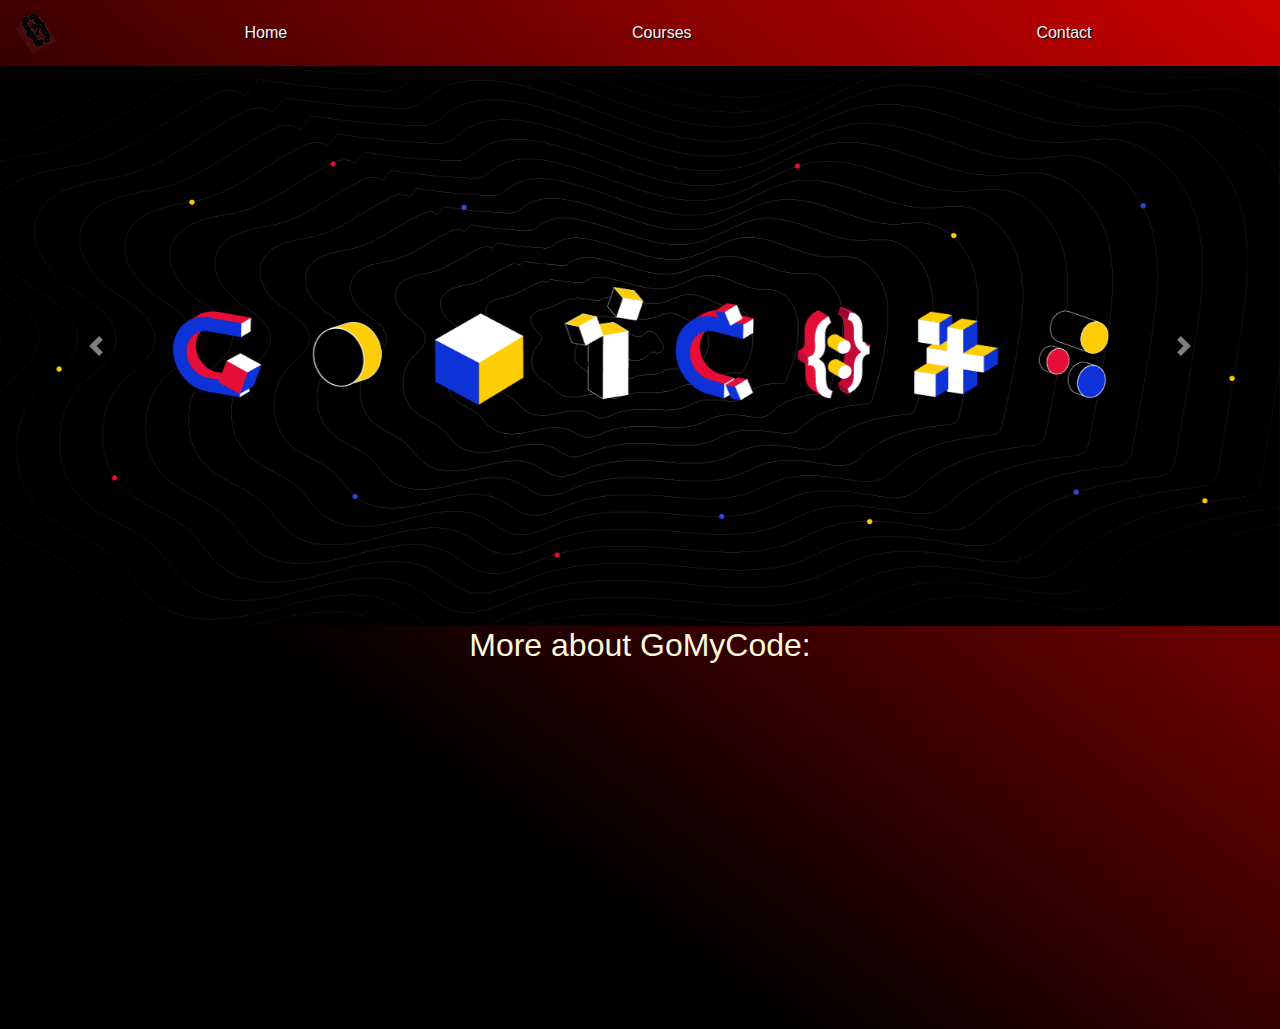
<file: index.html>
<!DOCTYPE html>
<html lang="en">
<head>
    <meta charset="UTF-8">
    <meta name="viewport" content="width=device-width, initial-scale=1, shrink-to-fit=no">
    <meta name="viewport" content="width=device-width, initial-scale=1.0">
    <meta http-equiv="X-UA-Compatible" content="ie=edge">
    <title>GoMyCode</title>
    <link rel="stylesheet" href="https://maxcdn.bootstrapcdn.com/bootstrap/4.0.0/css/bootstrap.min.css" integrity="sha384-Gn5384xqQ1aoWXA+058RXPxPg6fy4IWvTNh0E263XmFcJlSAwiGgFAW/dAiS6JXm" crossorigin="anonymous">
    <link rel="stylesheet" href="css/style.css">
    <script src="https://code.jquery.com/jquery-3.4.1.min.js" integrity="sha256-CSXorXvZcTkaix6Yvo6HppcZGetbYMGWSFlBw8HfCJo=" crossorigin="anonymous"></script>
    <script src="js/main.js"></script>
</head>
<body>
  <nav class=" navbar navbar-expand-lg nav nav-fill justify-content-center">
    <button class="navbar-toggler" type="button" data-toggle="collapse" data-target="#navbarTogglerDemo01" aria-controls="navbarTogglerDemo01" aria-expanded="false" aria-label="Toggle navigation" style="opacity: 1;">
      <span class="navbar-toggler-icon" style="color:black;">☰ </span>
    </button> 
    <div class="collapse navbar-collapse" id="navbarTogglerDemo01">
      <a class="navbar-brand" href="#"><img src="res/section2GMCLogo.png" class="d-inline-block align-top"  alt="" height="40px" width="40px"></a>
    <a class="nav-link active nav-item" href="">Home</a>
    <a class="nav-link nav-item" href="courses.html">Courses</a>
    <a class="nav-link nav-item" href="contact.html">Contact</a>
    </div>
  </nav>
    
      <div id="carouselExampleControls" class="carousel slide" data-ride="carousel">
        <div class="carousel-inner">
          <div class="carousel-item active">
            <img class="d-block w-100" src="res/gmd1.png" alt="First slide">
          </div>
          <div class="carousel-item">
            <img class="d-block w-100" src="res/gmd2.png" alt="Second slide">
          </div>
          <div class="carousel-item">
            <img class="d-block w-100" src="res/gmd3.png" alt="Third slide" >
          </div>
        </div>
        <a class="carousel-control-prev" href="#carouselExampleControls" role="button" data-slide="prev">
          <span class="carousel-control-prev-icon" aria-hidden="true"></span>
          <span class="sr-only">Previous</span>
        </a>
        <a class="carousel-control-next" href="#carouselExampleControls" role="button" data-slide="next">
          <span class="carousel-control-next-icon" aria-hidden="true"></span>
          <span class="sr-only">Next</span>
        </a>
      </div>
 <footer>

    
    <h2 align="center">More about GoMyCode:</h2>
            <div align="center">
                <iframe width="600" height="350" src="https://www.youtube.com/embed/MkLog_27S6U" frameborder="0" allow="accelerometer; autoplay; encrypted-media; gyroscope; picture-in-picture" allowfullscreen></iframe>
                <br>
            </div>
    
   

 </footer>
 <script src="https://code.jquery.com/jquery-3.2.1.slim.min.js" integrity="sha384-KJ3o2DKtIkvYIK3UENzmM7KCkRr/rE9/Qpg6aAZGJwFDMVNA/GpGFF93hXpG5KkN" crossorigin="anonymous"></script>
 <script src="https://cdnjs.cloudflare.com/ajax/libs/popper.js/1.12.9/umd/popper.min.js" integrity="sha384-ApNbgh9B+Y1QKtv3Rn7W3mgPxhU9K/ScQsAP7hUibX39j7fakFPskvXusvfa0b4Q" crossorigin="anonymous"></script>
 <script src="https://maxcdn.bootstrapcdn.com/bootstrap/4.0.0/js/bootstrap.min.js" integrity="sha384-JZR6Spejh4U02d8jOt6vLEHfe/JQGiRRSQQxSfFWpi1MquVdAyjUar5+76PVCmYl" crossorigin="anonymous"></script>
</body>

</html>
</file>
<file: css/style.css>
.selector-for-some-widget {
    box-sizing: content-box;
  }
*{
    margin: 0px;
    padding: 0px;
}
.d-block{
    height: 35rem;
}
.nav-link{
    
    text-shadow: 1px 1px black;
    color:whitesmoke;
    font-family: 'Lucida Sans', 'Lucida Sans Regular', 'Lucida Grande', 'Lucida Sans Unicode', Geneva, Verdana, sans-serif;
}
.nav-link:hover {
    text-shadow: black;
    color:red ;
    text-decoration: underline;
}
body{
    background-image:linear-gradient(217deg, rgba(255,0,0,.8), rgba(255,0,0,0) 70.71%),
    linear-gradient(127deg, black, black 70.71%),
    linear-gradient(336deg, rgba(0,0,255,.8), rgba(0,0,255,0) 70.71%);
}
.cover {
    width: 100%;
    height: 500px;
    padding: 50px;
    background-image: url("../res/cover.jpg");
    background-size: cover;
    background-repeat: no-repeat;
    background-position: center;
    margin-bottom: 90px;
    box-shadow: 0 2px 2px rgba(1, 1, 1);
    box-sizing: border-box;
}

.cover .heading {
    font-size: 5em;
    font-family: 'Lucida Sans', 'Lucida Sans Regular', 'Lucida Grande', 'Lucida Sans Unicode', Geneva, Verdana, sans-serif;
    color: whitesmoke;
    position: relative;
    top: 50%;
    display: inherit;
   
    text-shadow: 5px 2px rgb(40, 0, 0);
}
.heading {
    font-size: 4em;
    font-family: 'Bree Serif', serif;
    margin-left: 35%;
    text-shadow: 1px 1px 1px rgba(0, 0, 0, .5);
}

label{
    color:white ;
    font-family: 'Segoe UI', Tahoma, Geneva, Verdana, sans-serif;
    font-weight: bold;
    font-size: 15px;
    margin-left: 5%;
}
h2{
    color: cornsilk;
}
.contact{
    margin-left: 40%;
}


#contactform>div{
    width: 150px;
}
#contactform>div>input{
    width: 220px;
    height: 30px;
}
#contactform>div>select{
   width: 220px;
   height: 30px;
}
#contactform>div>label{
    width: 220px;

}
.button_form1{
    margin-left:10% ;
}
.courses{
    display: flex;
    justify-content: center;
    flex-wrap: wrap;
    padding-left: 15%;
    padding-right: 15%;
}

.courses div{
    margin-right: 3%;
    margin-bottom: 3%;
    margin-top: 2%;
    width: 27%;
    height: 150px;
    display: flex;
    justify-content: center;
    align-items: center;
    opacity:1;
    
}


.course3{
    margin-bottom: 6px;
    background-image: url("../res/image3.png");
}
.course2{
    margin-bottom: 6px;
    background-image:url("../res/image2.png");
}
.course9{
    margin-bottom: 6px;
    background-image: url("../res/image9.png");
}
.course4{
    margin-bottom: 6px;
    background-image: url("../res/image4.png");
}
.course5{
    margin-bottom: 6px;
    background-image:url("../res/image5.png");
}
.course6{
    margin-bottom: 6px;
    background-image: url("../res/image6.png");
}
.course7{
    margin-bottom: 6px;
    background-image: url("../res/image7.png");
}
.course8{
    margin-bottom: 6px;
    background-image: url("../res/images8.png");
}
.course1{
    margin-bottom: 6px;
    background-image: url("../res/image1.png");
}


.button_form{
    display: inline;

}
.feedback{
    margin-left: 40%;
}
    /* cette classe est à ajouter lorsque que vous utilisez une version de Bootstap supérieure ou égale à la 3.1.0 */
    .nav-collapse.collapse.in {
        display: block!important;
        }
        .collapsing {
        overflow: hidden!important;
        }
</file>
